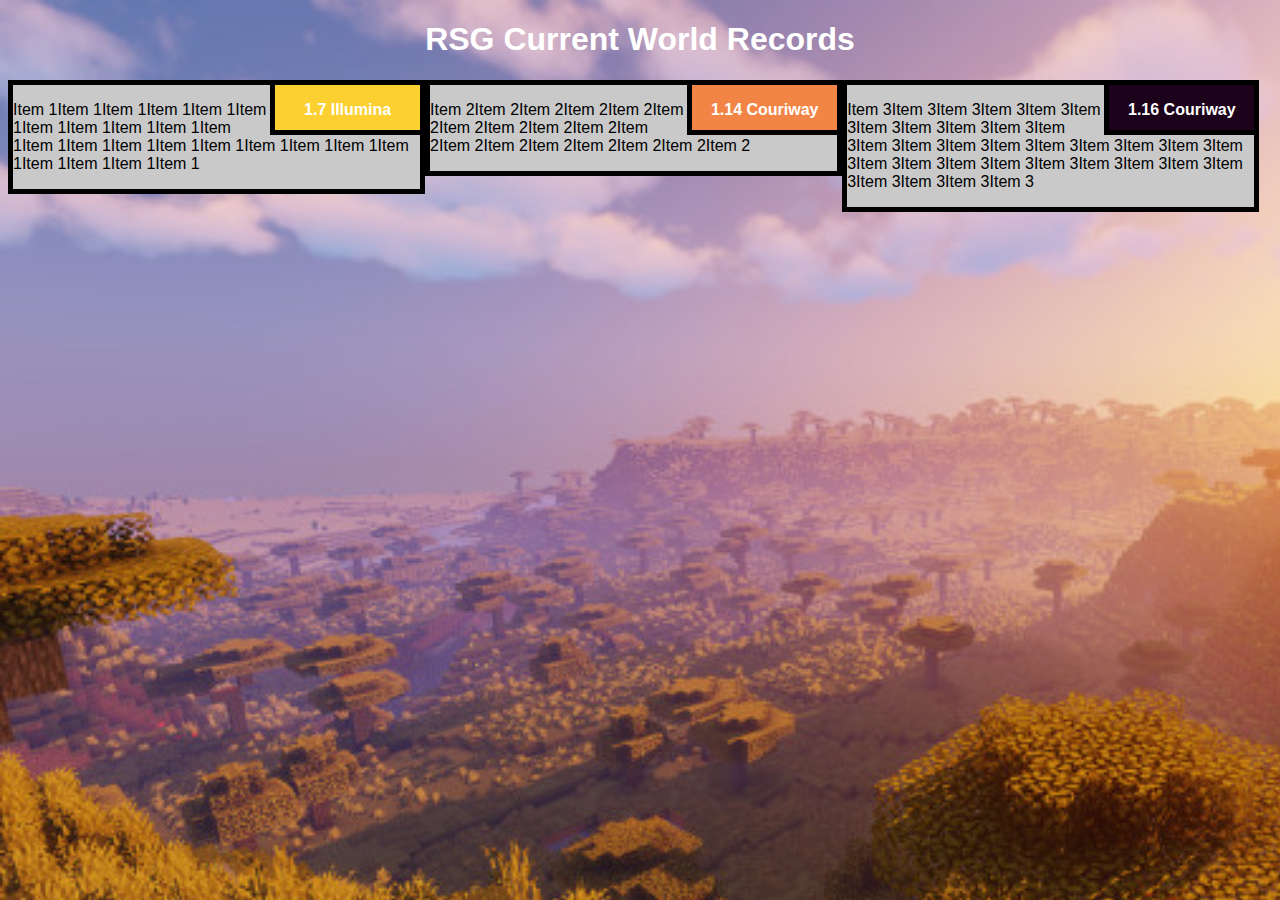
<file: module2-solution/index.html>
<!doctype html>
<html>
<head>
	<link rel="stylesheet" href="css/styles.css">
	<meta charset="utf-8">
	<title>Module 2 Project</title>
</head>
<body>
<h1>RSG Current World Records</h1>
<section class="row">
	<div class="col-lg-4 col-md-6 col-sm-12">
		<div class="section" id="seven"><p>1.7 Illumina</p></div>
		<p>Item 1Item 1Item 1Item 1Item 1Item 1Item 1Item 1Item 1Item 1Item 1Item 1Item 1Item 1Item 1Item 1Item 1Item 1Item 1Item 1Item 1Item 1Item 1Item 1</p>
	</div>
	<div class="col-lg-4 col-md-6 col-sm-12">
		<div class="section" id="fourteen"><p>1.14 Couriway</p></div>
		<p>Item 2Item 2Item 2Item 2Item 2Item 2Item 2Item 2Item 2Item 2Item 2Item 2Item 2Item 2Item 2Item 2Item 2Item 2</p>
	</div>
	<div class="col-lg-4 col-md-6 col-md-12 col-sm-12">
		<div class="section" id="sixteen"><p>1.16 Couriway</p></div>
		<p>Item 3Item 3Item 3Item 3Item 3Item 3Item 3Item 3Item 3Item 3Item 3Item 3Item 3Item 3Item 3Item 3Item 3Item 3Item 3Item 3Item 3Item 3Item 3Item 3Item 3Item 3Item 3Item 3Item 3Item 3Item 3Item 3Item 3</p>
	</div>
</section>
</body>
</html>
</file>
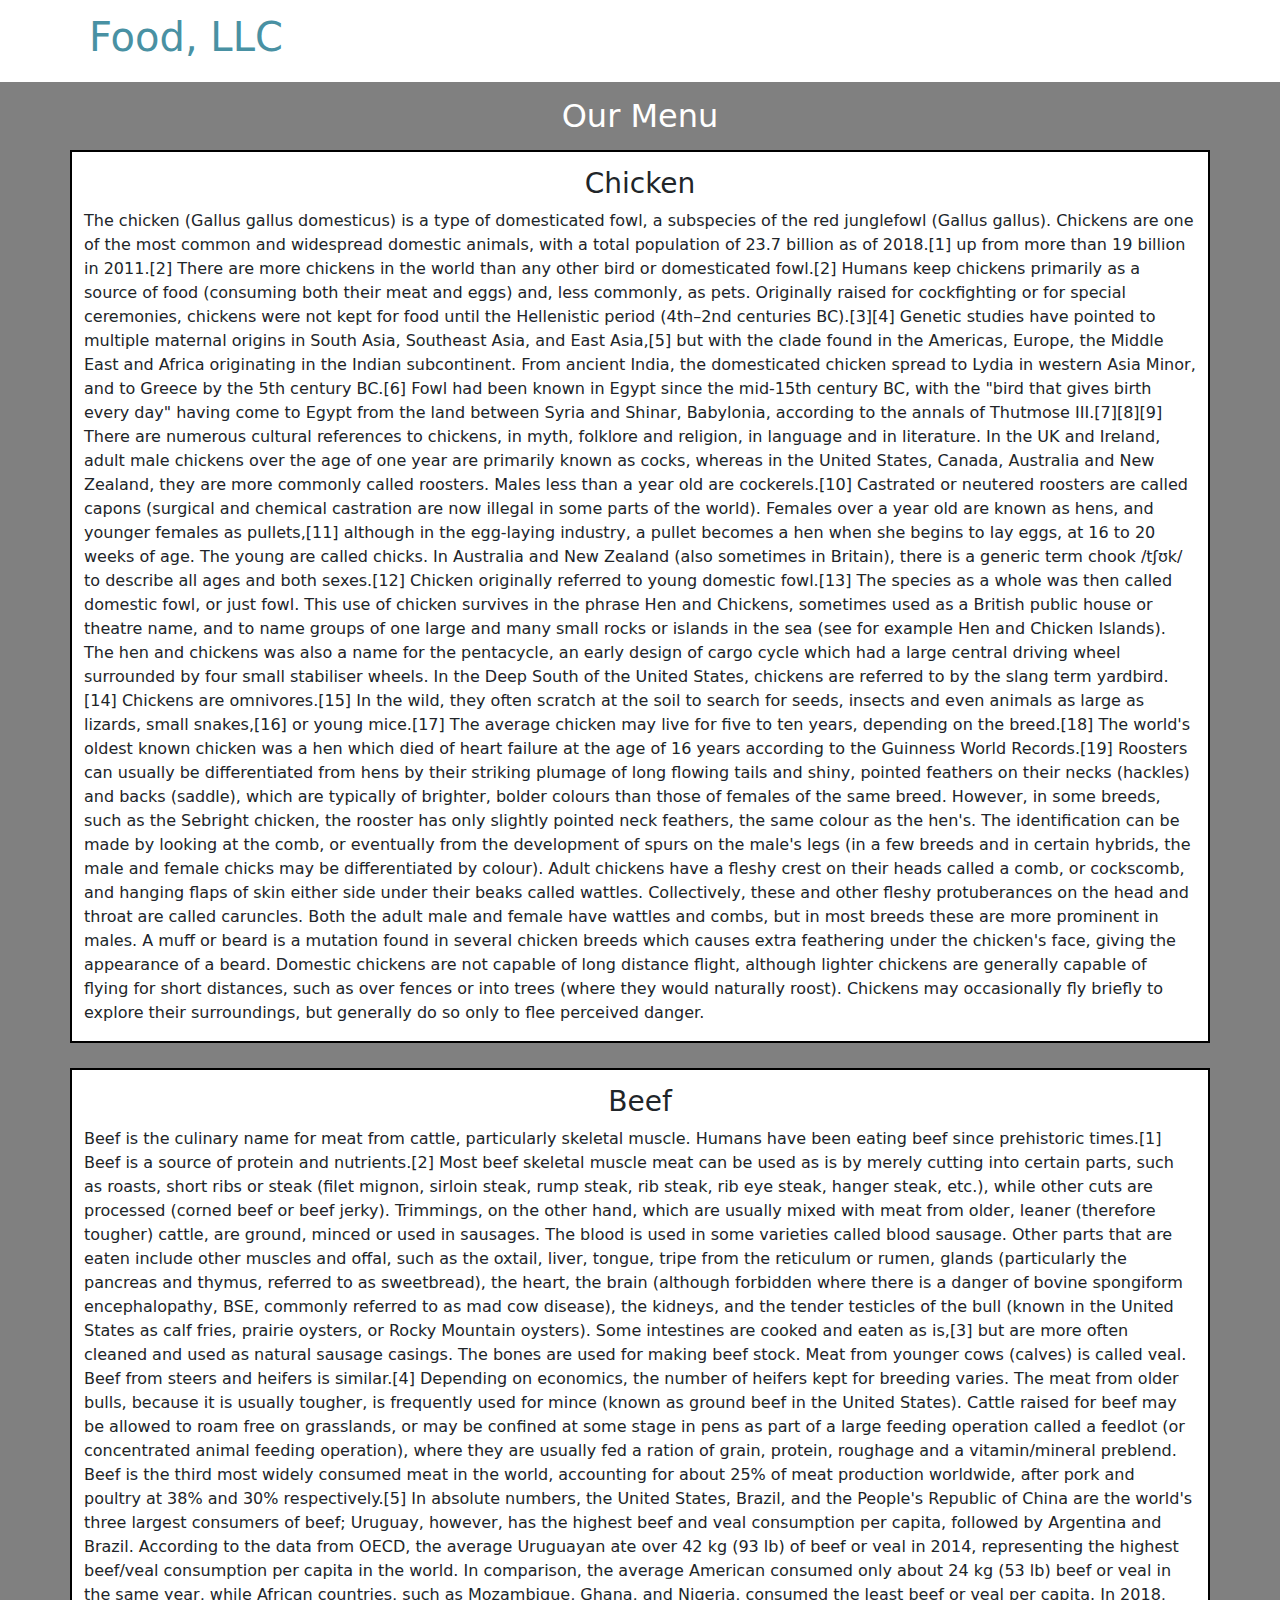
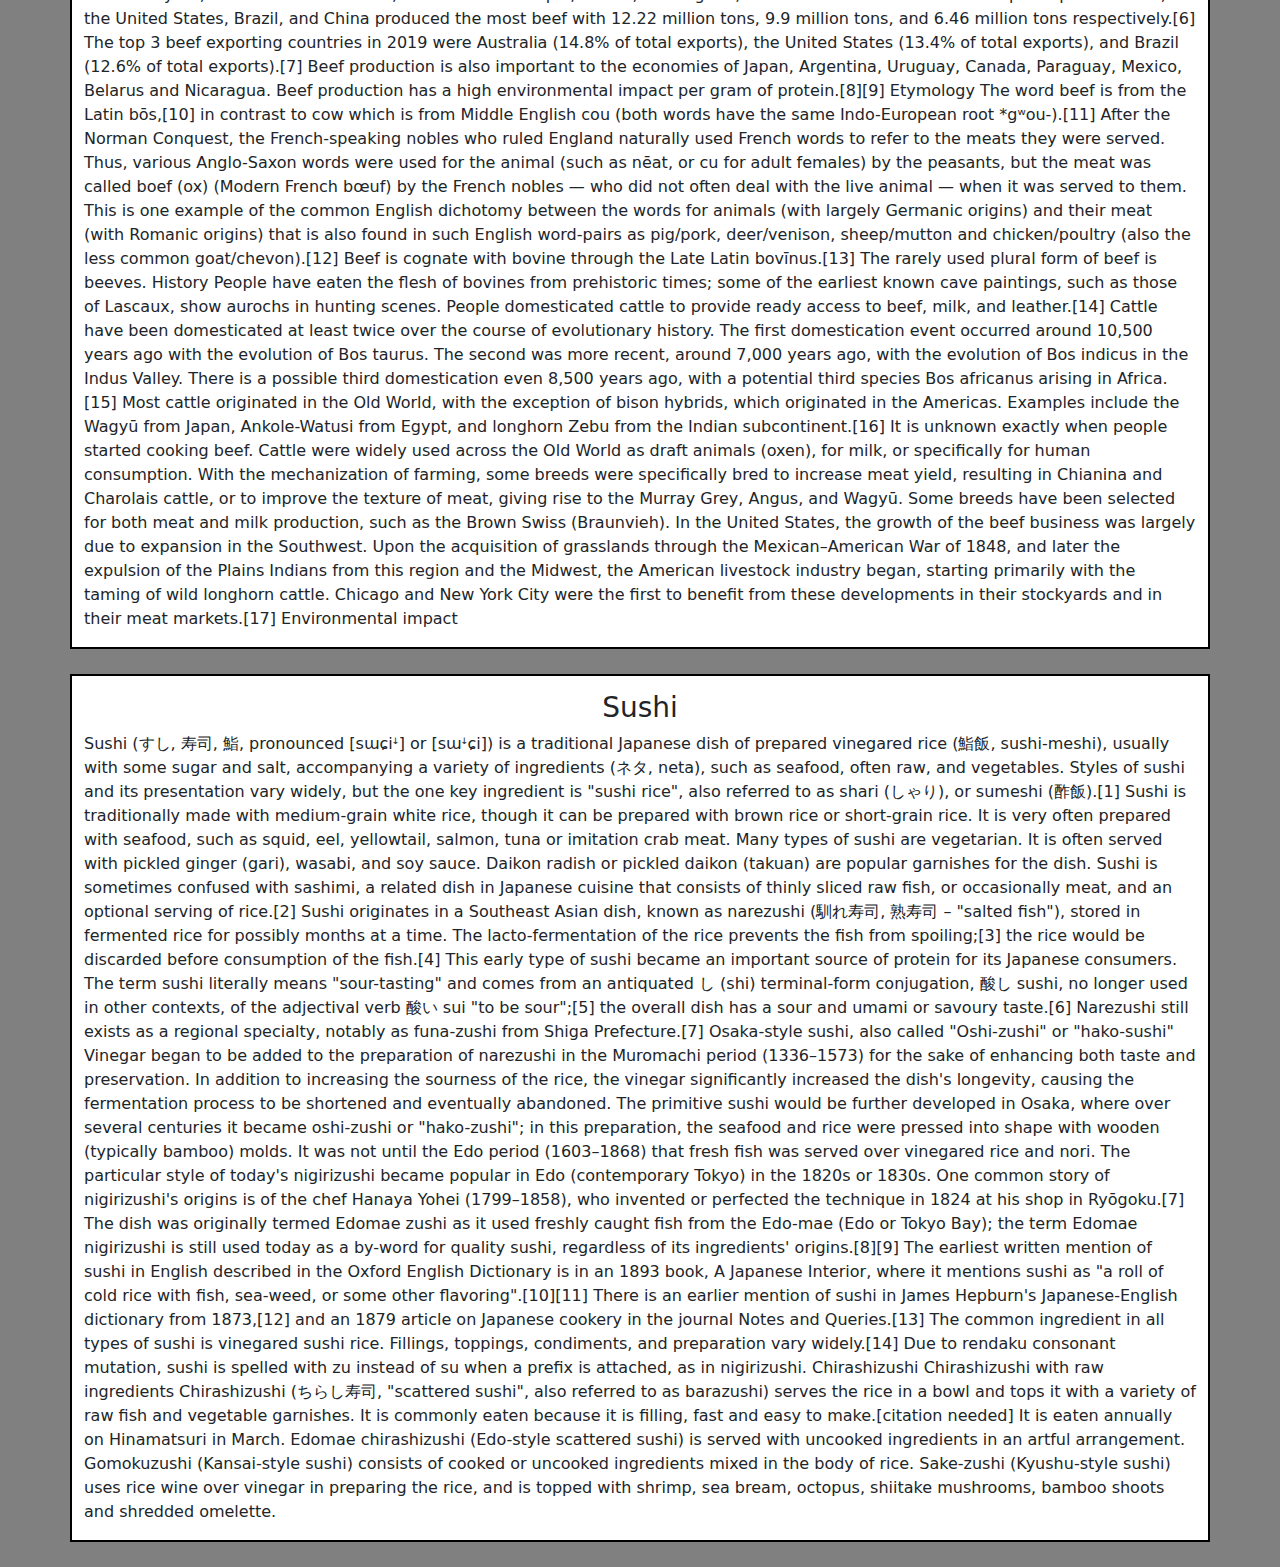
<file: module3-solution/index.html>
<!doctype html>
<html lang="en">
  <head>
    <!-- Required meta tags -->
    <meta charset="utf-8">
    <meta name="viewport" content="width=device-width, initial-scale=1, shrink-to-fit=no">
	<meta http-equiv="X-UA-Compatible" content="IE=edge">

    <!-- Bootstrap CSS -->
    <link rel="stylesheet" href="https://stackpath.bootstrapcdn.com/bootstrap/4.3.1/css/bootstrap.min.css" integrity="sha384-ggOyR0iXCbMQv3Xipma34MD+dH/1fQ784/j6cY/iJTQUOhcWr7x9JvoRxT2MZw1T" crossorigin="anonymous">
	<link rel="preconnect" href="https://fonts.gstatic.com">
	<link rel="stylesheet" href="css/bootstrap.min.css">
	<link rel="stylesheet" href="css/styles.css">
	<title>Food, LLC</title>
  </head>
  <body>
	<header>
			<nav id="header-nav" class="navbar navbar-nav navbar-expand-md navbar-light">
				<div class="container">				
					<div class="navbar-brand">
						<a href="index.html" ><h1>Food, LLC</h1></a>
					</div>
					
					<button class="navbar-toggler" type="button" data-toggle="collapse" data-target="#navbarSupportedContent" aria-controls="navbarSupportedContent" aria-expanded="false" aria-label="Toggle navigation">
					<span class="navbar-toggler-icon"></span>
					</button>
					
					
					
					<div class="collapse navbar-collapse" id="navbarSupportedContent">
						<ul class="navbar-nav me-auto ms-auto mb-2 mb-lg-0">
						  <li class="nav-item">
							<a class="nav-link" href="#chicken"">Chicken</a>
						  </li>
						  <li class="nav-item">
							<a class="nav-link" href="#beef">Beef</a>
						  </li>
						  <li class="nav-item">
							<a class="nav-link" href="#sushi">Sushi</a>
						  </li>
						</ul>
					  </div>

						
						
				</div>
			</nav>
	</header>
	
	<h2 class="text-center">Our Menu</h2>
	
	<section class="container">
		<section class="row">
			<div id="chicken" class="col-xs-12"> <!-- chicken -->
				<h3 class="text-center"> Chicken </h3>
				<p>The chicken (Gallus gallus domesticus) is a type of domesticated fowl, a subspecies of the red junglefowl (Gallus gallus). Chickens are one of the most common and widespread domestic animals, with a total population of 23.7 billion as of 2018.[1] up from more than 19 billion in 2011.[2] There are more chickens in the world than any other bird or domesticated fowl.[2] Humans keep chickens primarily as a source of food (consuming both their meat and eggs) and, less commonly, as pets. Originally raised for cockfighting or for special ceremonies, chickens were not kept for food until the Hellenistic period (4th–2nd centuries BC).[3][4]

				Genetic studies have pointed to multiple maternal origins in South Asia, Southeast Asia, and East Asia,[5] but with the clade found in the Americas, Europe, the Middle East and Africa originating in the Indian subcontinent. From ancient India, the domesticated chicken spread to Lydia in western Asia Minor, and to Greece by the 5th century BC.[6] Fowl had been known in Egypt since the mid-15th century BC, with the "bird that gives birth every day" having come to Egypt from the land between Syria and Shinar, Babylonia, according to the annals of Thutmose III.[7][8][9]

				There are numerous cultural references to chickens, in myth, folklore and religion, in language and in literature.
				
				In the UK and Ireland, adult male chickens over the age of one year are primarily known as cocks, whereas in the United States, Canada, Australia and New Zealand, they are more commonly called roosters. Males less than a year old are cockerels.[10] Castrated or neutered roosters are called capons (surgical and chemical castration are now illegal in some parts of the world). Females over a year old are known as hens, and younger females as pullets,[11] although in the egg-laying industry, a pullet becomes a hen when she begins to lay eggs, at 16 to 20 weeks of age. The young are called chicks. In Australia and New Zealand (also sometimes in Britain), there is a generic term chook /tʃʊk/ to describe all ages and both sexes.[12]

				Chicken originally referred to young domestic fowl.[13] The species as a whole was then called domestic fowl, or just fowl. This use of chicken survives in the phrase Hen and Chickens, sometimes used as a British public house or theatre name, and to name groups of one large and many small rocks or islands in the sea (see for example Hen and Chicken Islands). The hen and chickens was also a name for the pentacycle, an early design of cargo cycle which had a large central driving wheel surrounded by four small stabiliser wheels.

				In the Deep South of the United States, chickens are referred to by the slang term yardbird.[14]
				
				Chickens are omnivores.[15] In the wild, they often scratch at the soil to search for seeds, insects and even animals as large as lizards, small snakes,[16] or young mice.[17]

				The average chicken may live for five to ten years, depending on the breed.[18] The world's oldest known chicken was a hen which died of heart failure at the age of 16 years according to the Guinness World Records.[19]

				Roosters can usually be differentiated from hens by their striking plumage of long flowing tails and shiny, pointed feathers on their necks (hackles) and backs (saddle), which are typically of brighter, bolder colours than those of females of the same breed. However, in some breeds, such as the Sebright chicken, the rooster has only slightly pointed neck feathers, the same colour as the hen's. The identification can be made by looking at the comb, or eventually from the development of spurs on the male's legs (in a few breeds and in certain hybrids, the male and female chicks may be differentiated by colour). Adult chickens have a fleshy crest on their heads called a comb, or cockscomb, and hanging flaps of skin either side under their beaks called wattles. Collectively, these and other fleshy protuberances on the head and throat are called caruncles. Both the adult male and female have wattles and combs, but in most breeds these are more prominent in males. A muff or beard is a mutation found in several chicken breeds which causes extra feathering under the chicken's face, giving the appearance of a beard. Domestic chickens are not capable of long distance flight, although lighter chickens are generally capable of flying for short distances, such as over fences or into trees (where they would naturally roost). Chickens may occasionally fly briefly to explore their surroundings, but generally do so only to flee perceived danger.</p>
			</div>
			<div id="beef" class="col-xs-12"> <!-- beef -->
				<h3 class="text-center">Beef</h3>
				<p>Beef is the culinary name for meat from cattle, particularly skeletal muscle. Humans have been eating beef since prehistoric times.[1] Beef is a source of protein and nutrients.[2]

				Most beef skeletal muscle meat can be used as is by merely cutting into certain parts, such as roasts, short ribs or steak (filet mignon, sirloin steak, rump steak, rib steak, rib eye steak, hanger steak, etc.), while other cuts are processed (corned beef or beef jerky). Trimmings, on the other hand, which are usually mixed with meat from older, leaner (therefore tougher) cattle, are ground, minced or used in sausages. The blood is used in some varieties called blood sausage. Other parts that are eaten include other muscles and offal, such as the oxtail, liver, tongue, tripe from the reticulum or rumen, glands (particularly the pancreas and thymus, referred to as sweetbread), the heart, the brain (although forbidden where there is a danger of bovine spongiform encephalopathy, BSE, commonly referred to as mad cow disease), the kidneys, and the tender testicles of the bull (known in the United States as calf fries, prairie oysters, or Rocky Mountain oysters). Some intestines are cooked and eaten as is,[3] but are more often cleaned and used as natural sausage casings. The bones are used for making beef stock. Meat from younger cows (calves) is called veal.

				Beef from steers and heifers is similar.[4] Depending on economics, the number of heifers kept for breeding varies. The meat from older bulls, because it is usually tougher, is frequently used for mince (known as ground beef in the United States). Cattle raised for beef may be allowed to roam free on grasslands, or may be confined at some stage in pens as part of a large feeding operation called a feedlot (or concentrated animal feeding operation), where they are usually fed a ration of grain, protein, roughage and a vitamin/mineral preblend.

				Beef is the third most widely consumed meat in the world, accounting for about 25% of meat production worldwide, after pork and poultry at 38% and 30% respectively.[5] In absolute numbers, the United States, Brazil, and the People's Republic of China are the world's three largest consumers of beef; Uruguay, however, has the highest beef and veal consumption per capita, followed by Argentina and Brazil. According to the data from OECD, the average Uruguayan ate over 42 kg (93 lb) of beef or veal in 2014, representing the highest beef/veal consumption per capita in the world. In comparison, the average American consumed only about 24 kg (53 lb) beef or veal in the same year, while African countries, such as Mozambique, Ghana, and Nigeria, consumed the least beef or veal per capita.

				In 2018, the United States, Brazil, and China produced the most beef with 12.22 million tons, 9.9 million tons, and 6.46 million tons respectively.[6] The top 3 beef exporting countries in 2019 were Australia (14.8% of total exports), the United States (13.4% of total exports), and Brazil (12.6% of total exports).[7] Beef production is also important to the economies of Japan, Argentina, Uruguay, Canada, Paraguay, Mexico, Belarus and Nicaragua.

				Beef production has a high environmental impact per gram of protein.[8][9]

				Etymology
				The word beef is from the Latin bōs,[10] in contrast to cow which is from Middle English cou (both words have the same Indo-European root *gʷou-).[11] After the Norman Conquest, the French-speaking nobles who ruled England naturally used French words to refer to the meats they were served. Thus, various Anglo-Saxon words were used for the animal (such as nēat, or cu for adult females) by the peasants, but the meat was called boef (ox) (Modern French bœuf) by the French nobles — who did not often deal with the live animal — when it was served to them. This is one example of the common English dichotomy between the words for animals (with largely Germanic origins) and their meat (with Romanic origins) that is also found in such English word-pairs as pig/pork, deer/venison, sheep/mutton and chicken/poultry (also the less common goat/chevon).[12] Beef is cognate with bovine through the Late Latin bovīnus.[13] The rarely used plural form of beef is beeves.

				History
				People have eaten the flesh of bovines from prehistoric times; some of the earliest known cave paintings, such as those of Lascaux, show aurochs in hunting scenes. People domesticated cattle to provide ready access to beef, milk, and leather.[14] Cattle have been domesticated at least twice over the course of evolutionary history. The first domestication event occurred around 10,500 years ago with the evolution of Bos taurus. The second was more recent, around 7,000 years ago, with the evolution of Bos indicus in the Indus Valley. There is a possible third domestication even 8,500 years ago, with a potential third species Bos africanus arising in Africa.[15] Most cattle originated in the Old World, with the exception of bison hybrids, which originated in the Americas. Examples include the Wagyū from Japan, Ankole-Watusi from Egypt, and longhorn Zebu from the Indian subcontinent.[16]

				It is unknown exactly when people started cooking beef. Cattle were widely used across the Old World as draft animals (oxen), for milk, or specifically for human consumption. With the mechanization of farming, some breeds were specifically bred to increase meat yield, resulting in Chianina and Charolais cattle, or to improve the texture of meat, giving rise to the Murray Grey, Angus, and Wagyū. Some breeds have been selected for both meat and milk production, such as the Brown Swiss (Braunvieh).

				In the United States, the growth of the beef business was largely due to expansion in the Southwest. Upon the acquisition of grasslands through the Mexican–American War of 1848, and later the expulsion of the Plains Indians from this region and the Midwest, the American livestock industry began, starting primarily with the taming of wild longhorn cattle. Chicago and New York City were the first to benefit from these developments in their stockyards and in their meat markets.[17]

				Environmental impact</p>
			</div>
			<div id="sushi" class="col-xs-12"> <!-- sushi -->
				<h3 class="text-center">Sushi</h3>
				<p>Sushi (すし, 寿司, 鮨, pronounced [sɯɕiꜜ] or [sɯꜜɕi]) is a traditional Japanese dish of prepared vinegared rice (鮨飯, sushi-meshi), usually with some sugar and salt, accompanying a variety of ingredients (ネタ, neta), such as seafood, often raw, and vegetables. Styles of sushi and its presentation vary widely, but the one key ingredient is "sushi rice", also referred to as shari (しゃり), or sumeshi (酢飯).[1]

				Sushi is traditionally made with medium-grain white rice, though it can be prepared with brown rice or short-grain rice. It is very often prepared with seafood, such as squid, eel, yellowtail, salmon, tuna or imitation crab meat. Many types of sushi are vegetarian. It is often served with pickled ginger (gari), wasabi, and soy sauce. Daikon radish or pickled daikon (takuan) are popular garnishes for the dish.

				Sushi is sometimes confused with sashimi, a related dish in Japanese cuisine that consists of thinly sliced raw fish, or occasionally meat, and an optional serving of rice.[2] Sushi originates in a Southeast Asian dish, known as narezushi (馴れ寿司, 熟寿司 – "salted fish"), stored in fermented rice for possibly months at a time. The lacto-fermentation of the rice prevents the fish from spoiling;[3] the rice would be discarded before consumption of the fish.[4] This early type of sushi became an important source of protein for its Japanese consumers. The term sushi literally means "sour-tasting" and comes from an antiquated し (shi) terminal-form conjugation, 酸し sushi, no longer used in other contexts, of the adjectival verb 酸い sui "to be sour";[5] the overall dish has a sour and umami or savoury taste.[6] Narezushi still exists as a regional specialty, notably as funa-zushi from Shiga Prefecture.[7]


				Osaka-style sushi, also called "Oshi-zushi" or "hako-sushi"
				Vinegar began to be added to the preparation of narezushi in the Muromachi period (1336–1573) for the sake of enhancing both taste and preservation. In addition to increasing the sourness of the rice, the vinegar significantly increased the dish's longevity, causing the fermentation process to be shortened and eventually abandoned. The primitive sushi would be further developed in Osaka, where over several centuries it became oshi-zushi or "hako-zushi"; in this preparation, the seafood and rice were pressed into shape with wooden (typically bamboo) molds.

				It was not until the Edo period (1603–1868) that fresh fish was served over vinegared rice and nori. The particular style of today's nigirizushi became popular in Edo (contemporary Tokyo) in the 1820s or 1830s. One common story of nigirizushi's origins is of the chef Hanaya Yohei (1799–1858), who invented or perfected the technique in 1824 at his shop in Ryōgoku.[7] The dish was originally termed Edomae zushi as it used freshly caught fish from the Edo-mae (Edo or Tokyo Bay); the term Edomae nigirizushi is still used today as a by-word for quality sushi, regardless of its ingredients' origins.[8][9]

				The earliest written mention of sushi in English described in the Oxford English Dictionary is in an 1893 book, A Japanese Interior, where it mentions sushi as "a roll of cold rice with fish, sea-weed, or some other flavoring".[10][11] There is an earlier mention of sushi in James Hepburn's Japanese-English dictionary from 1873,[12] and an 1879 article on Japanese cookery in the journal Notes and Queries.[13] The common ingredient in all types of sushi is vinegared sushi rice. Fillings, toppings, condiments, and preparation vary widely.[14]

				Due to rendaku consonant mutation, sushi is spelled with zu instead of su when a prefix is attached, as in nigirizushi.

				Chirashizushi

				Chirashizushi with raw ingredients
				Chirashizushi (ちらし寿司, "scattered sushi", also referred to as barazushi) serves the rice in a bowl and tops it with a variety of raw fish and vegetable garnishes. It is commonly eaten because it is filling, fast and easy to make.[citation needed] It is eaten annually on Hinamatsuri in March.

				Edomae chirashizushi (Edo-style scattered sushi) is served with uncooked ingredients in an artful arrangement.
				Gomokuzushi (Kansai-style sushi) consists of cooked or uncooked ingredients mixed in the body of rice.
				Sake-zushi (Kyushu-style sushi) uses rice wine over vinegar in preparing the rice, and is topped with shrimp, sea bream, octopus, shiitake mushrooms, bamboo shoots and shredded omelette.</p>
			</div>
			
	
	
  
  
  
  
  
  
  
  
  
  
	<!-- Optional JavaScript -->
    <!-- jQuery first, then Popper.js, then Bootstrap JS -->
    <script src="https://code.jquery.com/jquery-3.3.1.slim.min.js" integrity="sha384-q8i/X+965DzO0rT7abK41JStQIAqVgRVzpbzo5smXKp4YfRvH+8abtTE1Pi6jizo" crossorigin="anonymous"></script>
    <script src="https://cdnjs.cloudflare.com/ajax/libs/popper.js/1.14.7/umd/popper.min.js" integrity="sha384-UO2eT0CpHqdSJQ6hJty5KVphtPhzWj9WO1clHTMGa3JDZwrnQq4sF86dIHNDz0W1" crossorigin="anonymous"></script>
    <script src="https://stackpath.bootstrapcdn.com/bootstrap/4.3.1/js/bootstrap.min.js" integrity="sha384-JjSmVgyd0p3pXB1rRibZUAYoIIy6OrQ6VrjIEaFf/nJGzIxFDsf4x0xIM+B07jRM" crossorigin="anonymous"></script>
  </body>
</html>
</file>
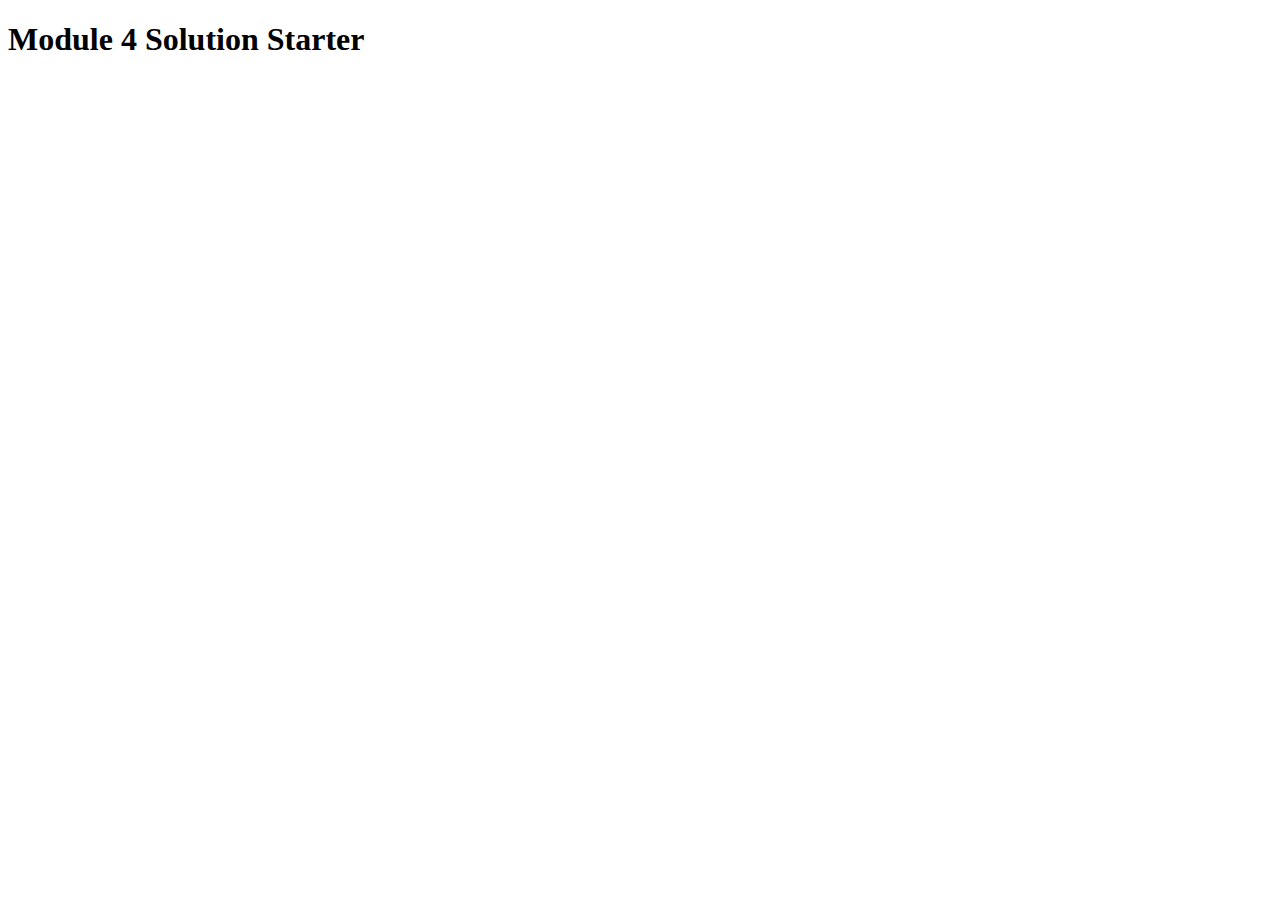
<file: module4-solution/index.html>
<!DOCTYPE html>
<html>
<head>
  <meta charset="utf-8">
  <title>Module 4 Solution Starter</title>
  <script>
    var names = []; // DO NOT REMOVE
  </script>
  <script src="SpeakHello.js"></script>
  <script src="SpeakGoodBye.js"></script>
  <script src="script.js"></script>
</head>
<body>
  <h1>Module 4 Solution Starter</h1>
</body>
</html>
</file>
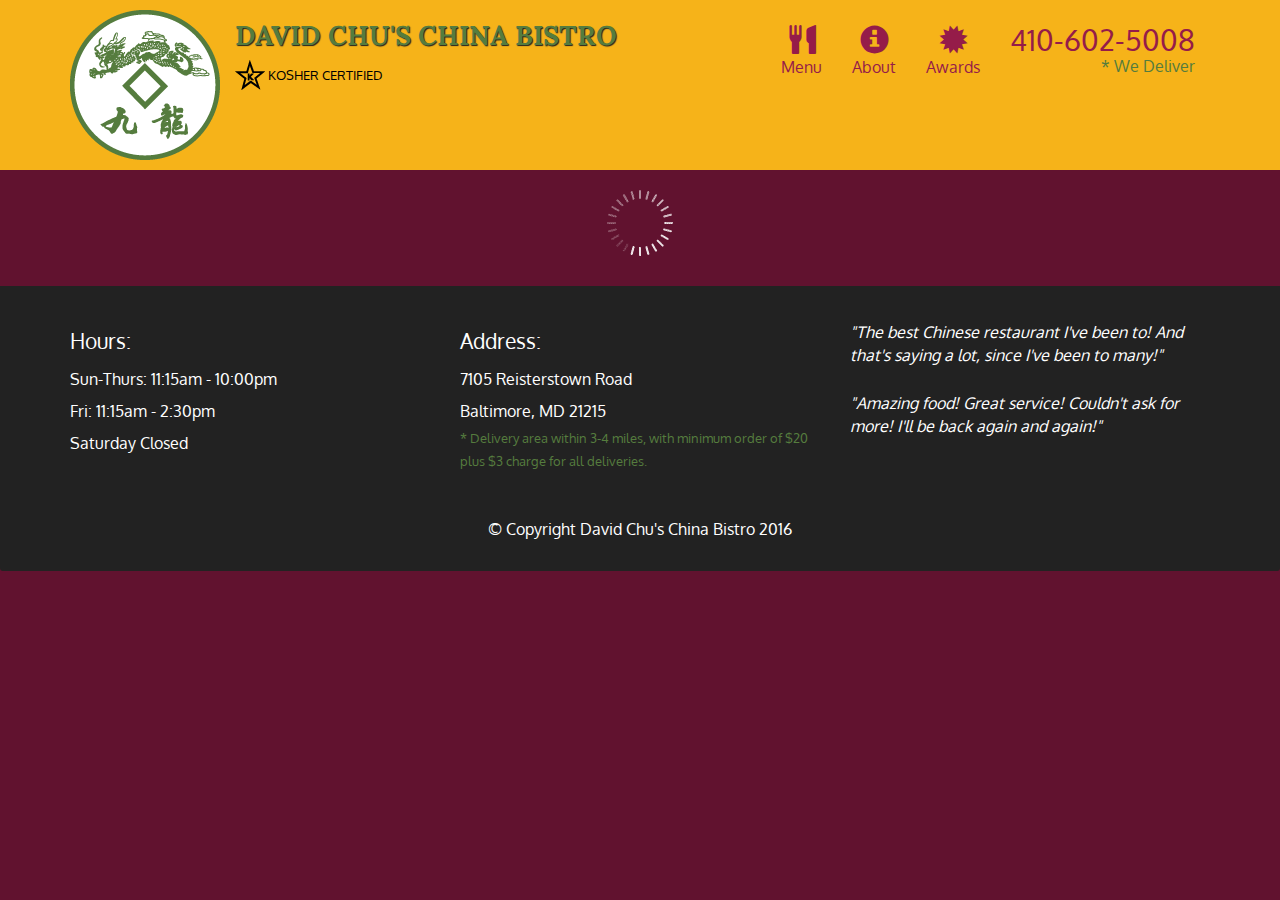
<file: module5-solution/index.html>
<!doctype html>
<html lang="en">
  <head>
    <meta charset="utf-8">
    <meta http-equiv="X-UA-Compatible" content="IE=edge">
    <meta name="viewport" content="width=device-width, initial-scale=1">
    <title>David Chu's China Bistro</title>
    <link rel="stylesheet" href="css/bootstrap.min.css">
    <link rel="stylesheet" href="css/styles.css">
    <link href='https://fonts.googleapis.com/css?family=Oxygen:400,300,700' rel='stylesheet' type='text/css'>
    <link href='https://fonts.googleapis.com/css?family=Lora' rel='stylesheet' type='text/css'>
  </head>
<body>
  <header>
    <nav id="header-nav" class="navbar navbar-default">
      <div class="container">
        <div class="navbar-header">
          <a href="index.html" class="pull-left visible-md visible-lg">
            <div id="logo-img" alt="Logo image"></div>
          </a>

          <div class="navbar-brand">
            <a href="index.html"><h1>David Chu's China Bistro</h1></a>
            <p>
              <img src="images/star-k-logo.png" alt="Kosher certification">
              <span>Kosher Certified</span>
            </p>
          </div>

          <button id="navbarToggle" type="button" class="navbar-toggle collapsed" data-toggle="collapse" data-target="#collapsable-nav" aria-expanded="false">
            <span class="sr-only">Toggle navigation</span>
            <span class="icon-bar"></span>
            <span class="icon-bar"></span>
            <span class="icon-bar"></span>
          </button>
        </div>
        
        <div id="collapsable-nav" class="collapse navbar-collapse">
           <ul id="nav-list" class="nav navbar-nav navbar-right">
            <li id="navHomeButton" class="visible-xs active">
              <a href="index.html">
                <span class="glyphicon glyphicon-home"></span> Home</a>
            </li>
            <li id="navMenuButton">
              <a href="#" onclick="$dc.loadMenuCategories();">
                <span class="glyphicon glyphicon-cutlery"></span><br class="hidden-xs"> Menu</a>
            </li>
            <li>
              <a href="#">
                <span class="glyphicon glyphicon-info-sign"></span><br class="hidden-xs"> About</a>
            </li>
            <li>
              <a href="#">
                <span class="glyphicon glyphicon-certificate"></span><br class="hidden-xs"> Awards</a>
            </li>
            <li id="phone" class="hidden-xs">
              <a href="tel:410-602-5008">
                <span>410-602-5008</span></a><div>* We Deliver</div>
            </li>
          </ul><!-- #nav-list -->
        </div><!-- .collapse .navbar-collapse -->
      </div><!-- .container -->
    </nav><!-- #header-nav -->
  </header>

  <div id="call-btn" class="visible-xs">
    <a class="btn" href="tel:410-602-5008">
    <span class="glyphicon glyphicon-earphone"></span>
    410-602-5008
    </a>
  </div>
  <div id="xs-deliver" class="text-center visible-xs">* We Deliver</div>

  <div id="main-content" class="container"></div>

  <footer class="panel-footer">
    <div class="container">
      <div class="row">
        <section id="hours" class="col-sm-4">
          <span>Hours:</span><br>
          Sun-Thurs: 11:15am - 10:00pm<br>
          Fri: 11:15am - 2:30pm<br>
          Saturday Closed
          <hr class="visible-xs">
        </section>
        <section id="address" class="col-sm-4">
          <span>Address:</span><br>
          7105 Reisterstown Road<br>
          Baltimore, MD 21215
          <p>* Delivery area within 3-4 miles, with minimum order of $20 plus $3 charge for all deliveries.</p>
          <hr class="visible-xs">
        </section>
        <section id="testimonials" class="col-sm-4">
          <p>"The best Chinese restaurant I've been to! And that's saying a lot, since I've been to many!"</p>
          <p>"Amazing food! Great service! Couldn't ask for more! I'll be back again and again!"</p>
        </section>
      </div>
      <div class="text-center">&copy; Copyright David Chu's China Bistro 2016</div>
    </div>
  </footer>

  <!-- jQuery (Bootstrap JS plugins depend on it) -->
  <script src="js/jquery-2.1.4.min.js"></script>
  <script src="js/bootstrap.min.js"></script>
  <script src="js/ajax-utils.js"></script>
  <script src="js/script.js"></script>
</body>
</html>
</file>
<file: module2-solution/css/styles.css>
h1 {
	color: white;
	font-family: Helvetica;
	text-align: center;
}
* {
	box-sizing: border-box;
}
body {
	background-image: url("images/shaders.png");
	background-repeat: no-repeat;
	background-size: 1920px 1080px;
}
p {
	font-family: Helvetica;
	color: black;
}
.section > p { /* corner box text */
	color:white;
	text-align: center;
	font-weight: bold;
}
.section {  /* the little corner box */
	float: right;
	width: 150px;
	height: 50px;
	border-bottom: 5px solid black;
	border-left: 5px solid black;
}
#seven { /* 1.7 illumina */
	background-color: #fcd030;
}
#fourteen {
	background-color: #f28546;
}
#sixteen {
	background-color: #1c021b;
}
section > div { /* the gray parts */
	background-color: #c9c9c9;
	border: 5px solid black;
}
.row {
	width: 100%;
}

/* mobile view */

@media (max-width: 767px) {
	.col-sm-12 {
		width: 100%;
		float: left;
	}
}

/* desktop view */

@media (min-width: 992px) { 
	.col-lg-4 {
		width: 33%;
		float: left;
	}
}

/* tablet view */

@media (min-width: 768px) and (max-width: 991px) {
	.col-md-6 {
		width: 50%;
		float: left;
	}
	.col-md-12 {
		width: 100%;
		float: left;
	}
}
</file>
<file: module3-solution/css/styles.css>
body {
	background-color: gray;
}
.navbar {
	background-color: white;
}
.navbar-brand a {
	text-decoration: none;
}
a > h1 {
	margin-left:15px;
	color: #4991a3;
}
h2 {
	color: white;
	margin-top: 15px;
	margin-bottom: 15px;
}
h3 {
	margin-top: 15px;
}
li > a {
	text-align:center;
}
li > a:hover{
	background-color: #78cde3;
}
.navbar-collapse {
	visibility: hidden;
	background-color: #a6e5f5;
}
section > div {
	border: solid black 2px;
	background-color: white;
	margin-bottom: 25px;
}
@media (max-width: 767px) {
	.navbar-collapse {
		visibility: visible;
	}
}
</file>
<file: module5-solution/css/styles.css>
body {
  font-size: 16px;
  color: #fff;
  background-color: #61122f;
  font-family: 'Oxygen', sans-serif;
}

/** HEADER **/
#header-nav {
  background-color: #f6b319;
  border-radius: 0;
  border: 0;
}

#logo-img {
  background: url('../images/restaurant-logo_large.png') no-repeat;
  width: 150px;
  height: 150px;
  margin: 10px 15px 10px 0;
}

.navbar-brand {
  padding-top: 25px;
}
.navbar-brand h1 { /* Restaurant name */
  font-family: 'Lora', serif;
  color: #557c3e;
  font-size: 1.5em;
  text-transform: uppercase;
  font-weight: bold;
  text-shadow: 1px 1px 1px #222;
  margin-top: 0;
  margin-bottom: 0;
  line-height: .75;
}
.navbar-brand a:hover, .navbar-brand a:focus {
  text-decoration: none;
}
.navbar-brand p { /* Kosher cert */
  color: #000;
  text-transform: uppercase;
  font-size: .7em;
  margin-top: 15px;
}
.navbar-brand p span { /* Star-K */
  vertical-align: middle;
}

#nav-list {
  margin-top: 10px;
}
#nav-list a {
  color: #951C49;
  text-align: center;
}
#nav-list a:hover {
  background: #E7E7E7;
}
#nav-list a span {
  font-size: 1.8em;
}

#phone {
  margin-top: 5px;
}
#phone a { /* Phone number */
  text-align: right;
  padding-bottom: 0;
}
#phone div { /* We Deliver */
  color: #557c3e;
  text-align: right;
  padding-right: 15px;
}

.navbar-header button.navbar-toggle, .navbar-header .icon-bar {
  border: 1px solid #61122f;
}
.navbar-header button.navbar-toggle {
  clear: both;
  margin-top: -30px;
}
/* END HEADER */

/* FOOTER */
.panel-footer {
  margin-top: 30px;
  padding-top: 35px;
  padding-bottom: 30px;
  background-color: #222;
  border-top: 0;
}
.panel-footer div.row {
  margin-bottom: 35px;
}
#hours, #address {
  line-height: 2;
}
#hours > span, #address > span {
  font-size: 1.3em;
}
#address p {
  color: #557c3e;
  font-size: .8em;
  line-height: 1.8;
}
#testimonials {
  font-style: italic;
}
#testimonials p:nth-child(2) {
  margin-top: 25px;
}
/* END FOOTER */



/* HOME PAGE */
.container .jumbotron {
  box-shadow: 0 0 50px #3F0C1F;
  border: 2px solid #3F0C1F;
}

#menu-tile, #specials-tile, #map-tile {
  height: 250px;
  width: 100%;
  margin-bottom: 15px;
  position: relative;
  border: 2px solid #3F0C1F;
  overflow: hidden;
}
#menu-tile:hover, #specials-tile:hover, #map-tile:hover {
  box-shadow: 0 1px 5px 1px #cccccc;
}
#menu-tile {
  background: url('../images/menu-tile.jpg') no-repeat;
  background-position: center;
}
#specials-tile {
  background: url('../images/specials-tile.jpg') no-repeat;
  background-position: center;
}
#menu-tile span, #specials-tile span, #map-tile span {
  position: absolute;
  bottom: 0;
  right: 0;
  width: 100%;
  text-align: center;
  font-size: 1.6em;
  text-transform: uppercase;
  background-color: #000;
  color: #fff;
  opacity: .8;
}
/* END HOME PAGE */

/* MENU CATEGORIES PAGE */
.category-tile { 
  position: relative;
  border: 2px solid #3F0C1F;
  overflow: hidden;
  width: 200px;
  height: 200px;
  margin: 0 auto 15px;
}
.category-tile span {
  position: absolute;
  bottom: 0;
  right: 0;
  width: 100%;
  text-align: center;
  font-size: 1.2em;
  text-transform: uppercase;
  background-color: #000;
  color: #fff;
  opacity: .8;
}
.category-tile:hover {
  box-shadow: 0 1px 5px 1px #cccccc;
}

#menu-categories-title + div {
  margin-bottom: 50px;
}
/* END MENU CATEGORIES PAGE */

/* SINGLE CATEGORY PAGE */
.menu-item-tile {
  margin-bottom: 25px;
}
.menu-item-tile hr {
  width: 80%;
}
.menu-item-tile .menu-item-price {
  font-size: 1.1em;
  text-align: right;
  margin-top: -15px;
  margin-right: -15px;
}
.menu-item-tile .menu-item-price span {
  font-size: .6em;
}
.menu-item-photo {
  position: relative;
  border: 2px solid #3F0C1F; 
  overflow: hidden;
  padding: 0;
  margin-right: -15px;
  margin-left: auto;
  margin-bottom: 20px;
  max-width: 250px;
}
.menu-item-photo div {
  position: absolute;
  bottom: 0;
  right: 0;
  width: 80px;
  background-color: #557c3e;
  text-align: center;
}
.menu-item-description {
  padding-right: 30px;
}
h3.menu-item-title {
  margin: 0 0 10px;
}
.menu-item-details {
  font-size: .9em;
  font-style: italic;
}
/* END SINGLE CATEGORY PAGE */


/********** Large devices only **********/
@media (min-width: 1200px) {
  .container .jumbotron {
    background: url('../images/jumbotron_1200.jpg') no-repeat;
    height: 675px;
  }
}

/********** Medium devices only **********/
@media (min-width: 992px) and (max-width: 1199px) {
  /* Header */
  #logo-img {
    background: url('../images/restaurant-logo_medium.png') no-repeat;
    width: 100px;
    height: 100px;
    margin: 5px 5px 5px 0;
  }
  /* End Header */

  /* Home Page */
  .container .jumbotron {
    background: url('../images/jumbotron_992.jpg') no-repeat;
    height: 558px;
  }
  /* End Home Page */
}

/********** Small devices only **********/
@media (min-width: 768px) and (max-width: 991px) {
  /* Home Page */
  .container .jumbotron {
    background: url('../images/jumbotron_768.jpg') no-repeat;
    height: 432px;
  }
  /* End Home Page */
}

/********** Extra small devices only **********/
@media (max-width: 767px) {
  /* Header */
  .navbar-brand {
    padding-top: 10px;
    height: 80px;
  }
  .navbar-brand h1 { /* Restaurant name */
    padding-top: 10px;
    font-size: 5vw; /* 1vw = 1% of viewport width */
  }
  .navbar-brand p { /* Kosher cert */
    font-size: .6em;
    margin-top: 12px;
  }
  .navbar-brand p img { /* Star-K */
    height: 20px;
  }

  #collapsable-nav a { /* Collapsed nav menu text */
    font-size: 1.2em;
  }
  #collapsable-nav a span { /* Collapsed nav menu glyph */
    font-size: 1em;
    margin-right: 5px;
  }

  #call-btn > a {
    font-size: 1.5em;
    display: block;
    margin: 0 20px;
    padding: 10px;
    border: 2px solid #fff;
    background-color: #f6b319;
    color: #951c49;
  }
  #xs-deliver {
    margin-top: 5px;
    font-size: .7em;
    letter-spacing: .1em;
    text-transform: uppercase;
  }
  /* End Header */

  /* Footer */
  .panel-footer section {
    margin-bottom: 30px;
    text-align: center;
  }
  .panel-footer section:nth-child(3) {
    margin-bottom: 0; /* margin already exists on the whole row */
  }
  .panel-footer section hr {
    width: 50%;
  }
  /* End Footer */

  /* Home Page */
  .container .jumbotron {
    margin-top: 30px;
    padding: 0;
  }
  #menu-tile, #specials-tile {
    width: 360px;
    margin: 0 auto 15px;
  }

  .menu-item-photo {
    margin-right: auto;
  }
  .menu-item-tile .menu-item-price {
    text-align: center;
  }
  .menu-item-description {
    text-align: center;;
  }
}


/********** Super extra small devices Only :-) (e.g., iPhone 4) **********/
@media (max-width: 479px) {
  /* Header */
  .navbar-brand h1 { /* Restaurant name */
    padding-top: 5px;
    font-size: 6vw;
  }
  /* End Header */
  
  /* Home page */
  #menu-tile, #specials-tile {
    width: 280px;
    margin: 0 auto 15px;
  }

  .col-xxs-12 {
    position: relative;
    min-height: 1px;
    padding-right: 15px;
    padding-left: 15px;
    float: left;
    width: 100%;
  }
}
</file>
